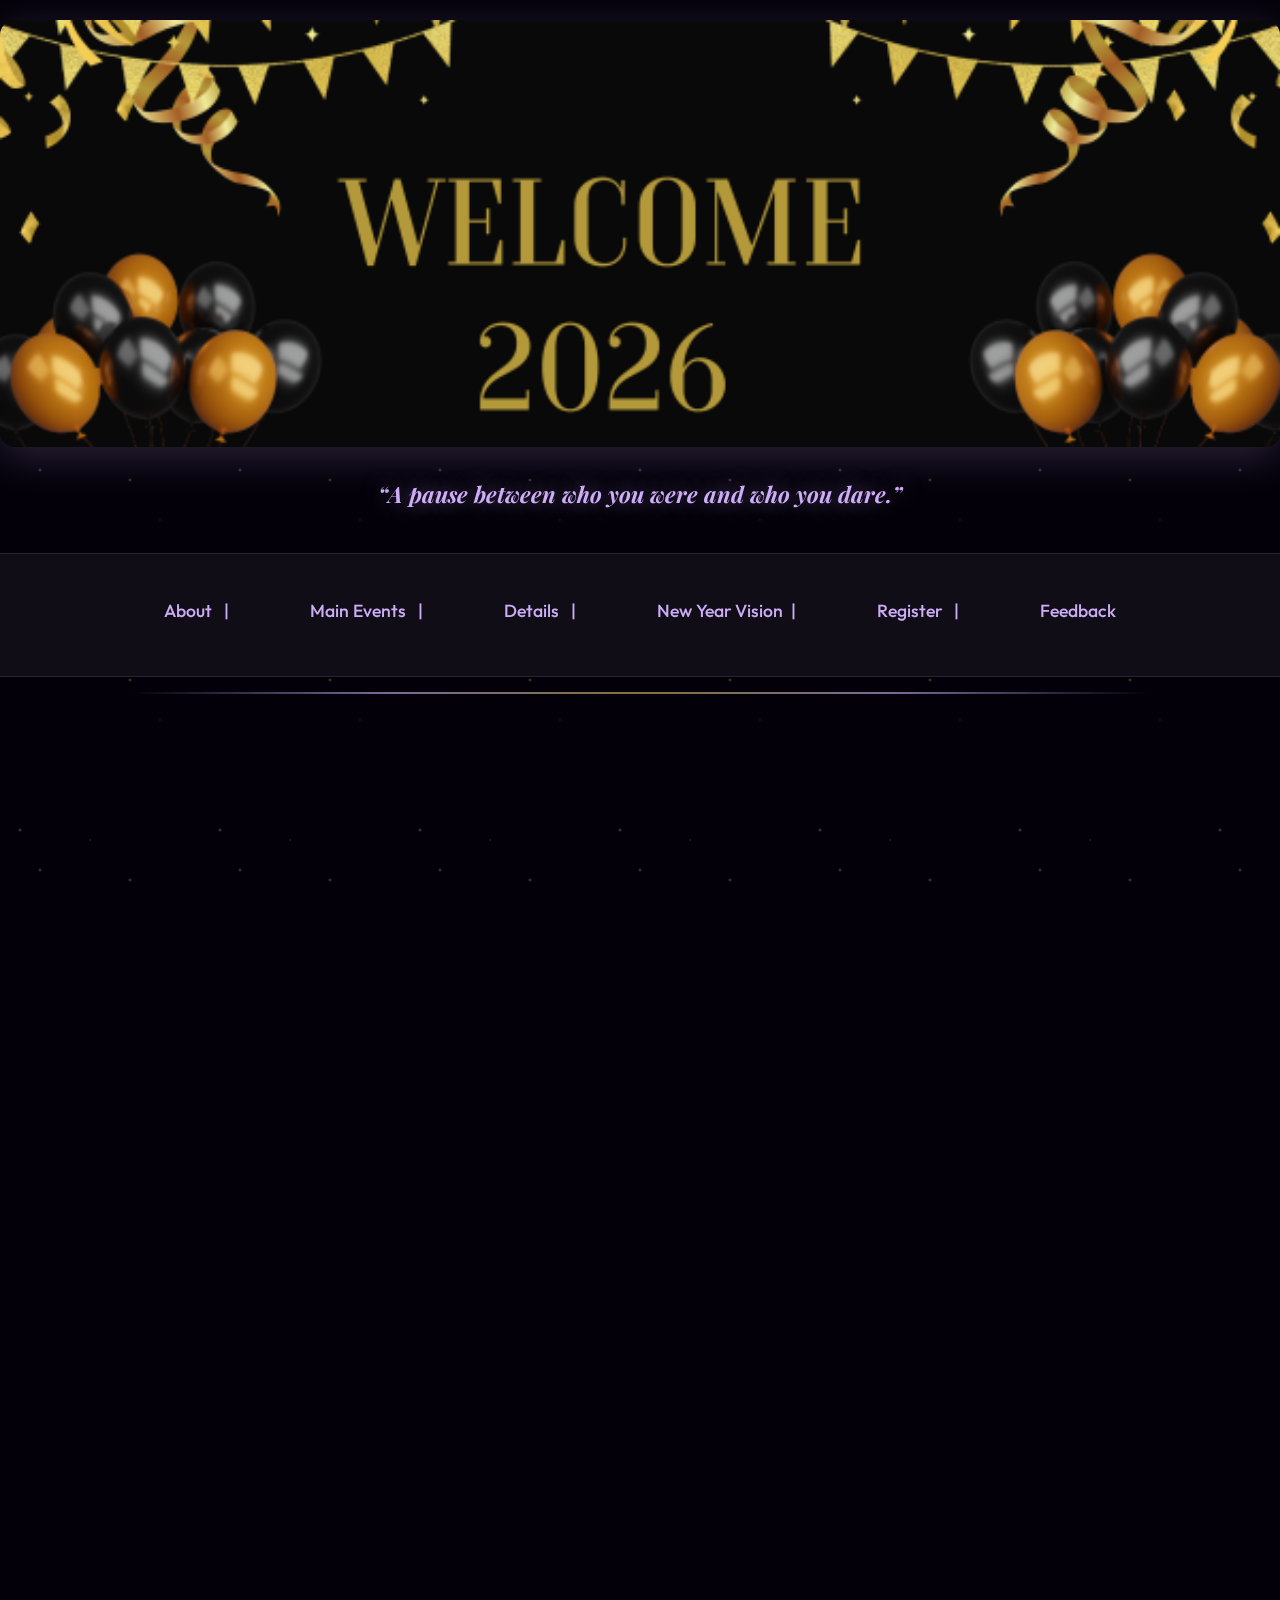
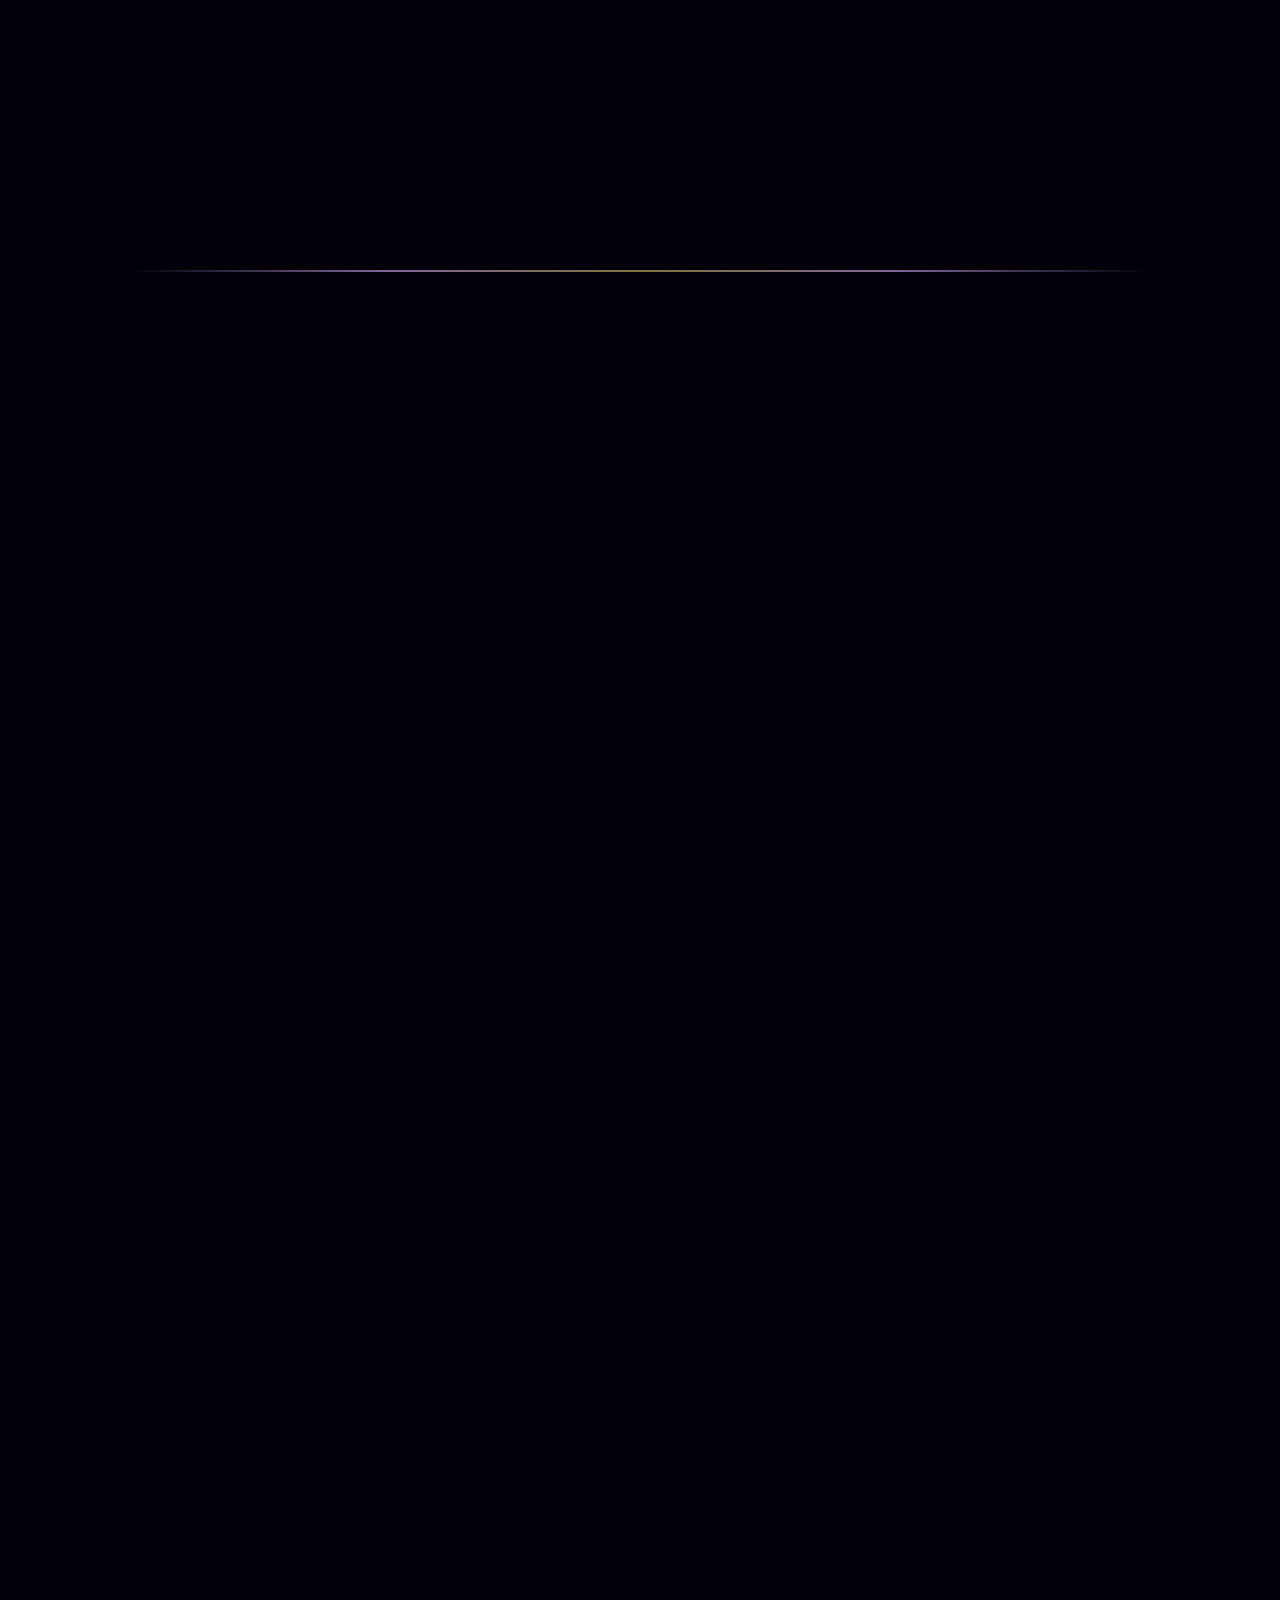
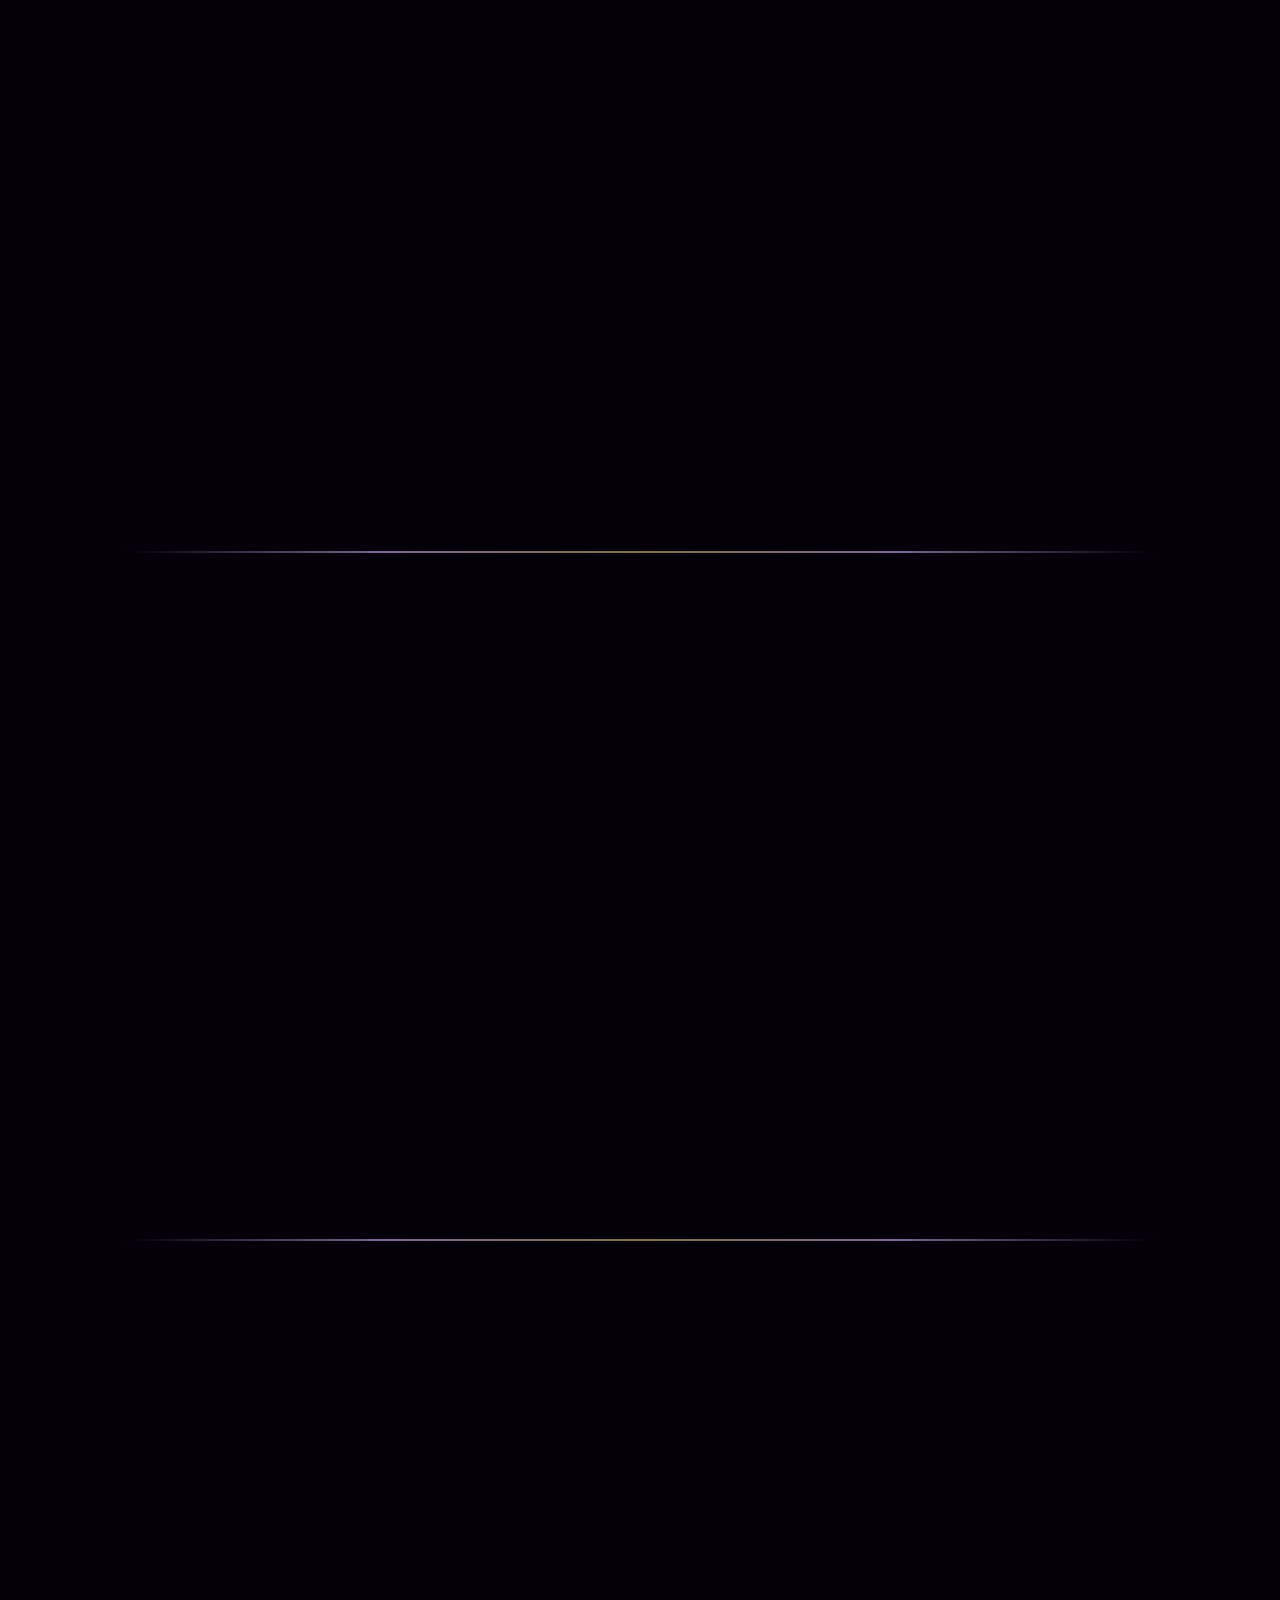
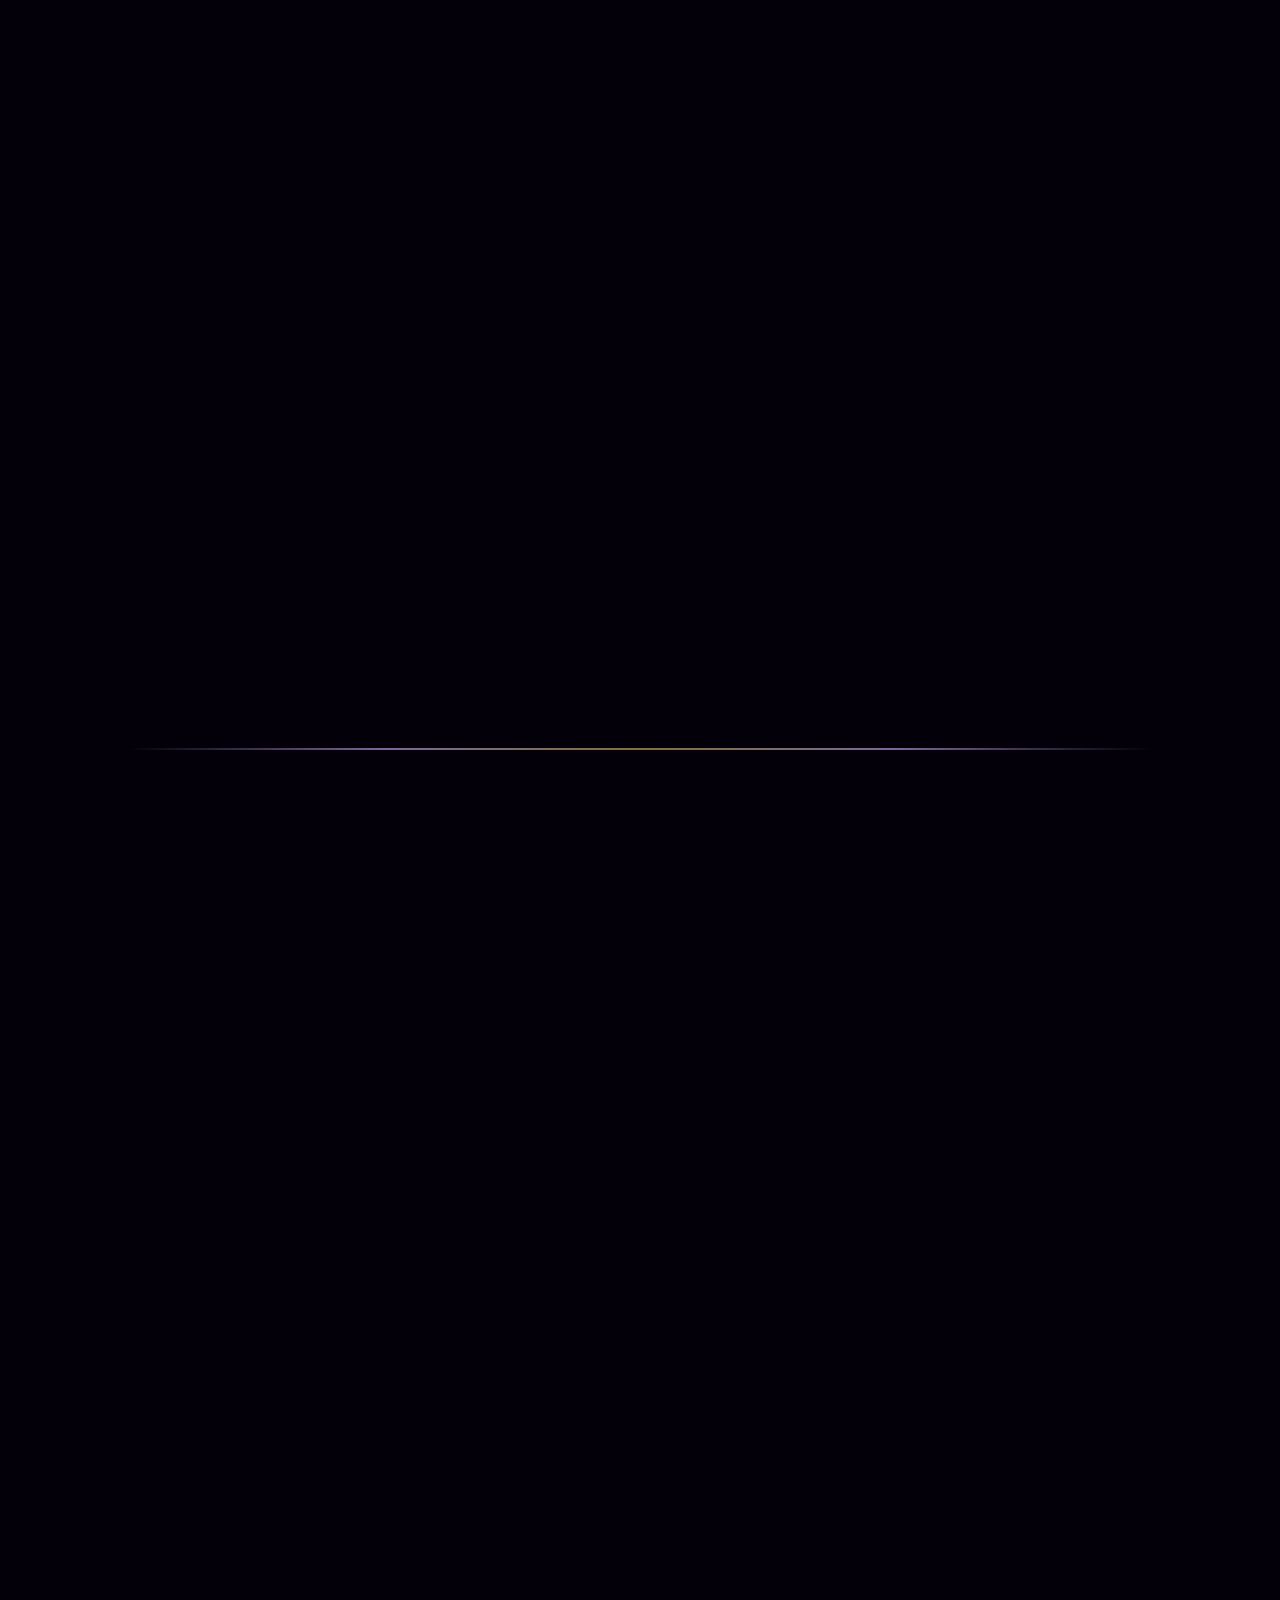
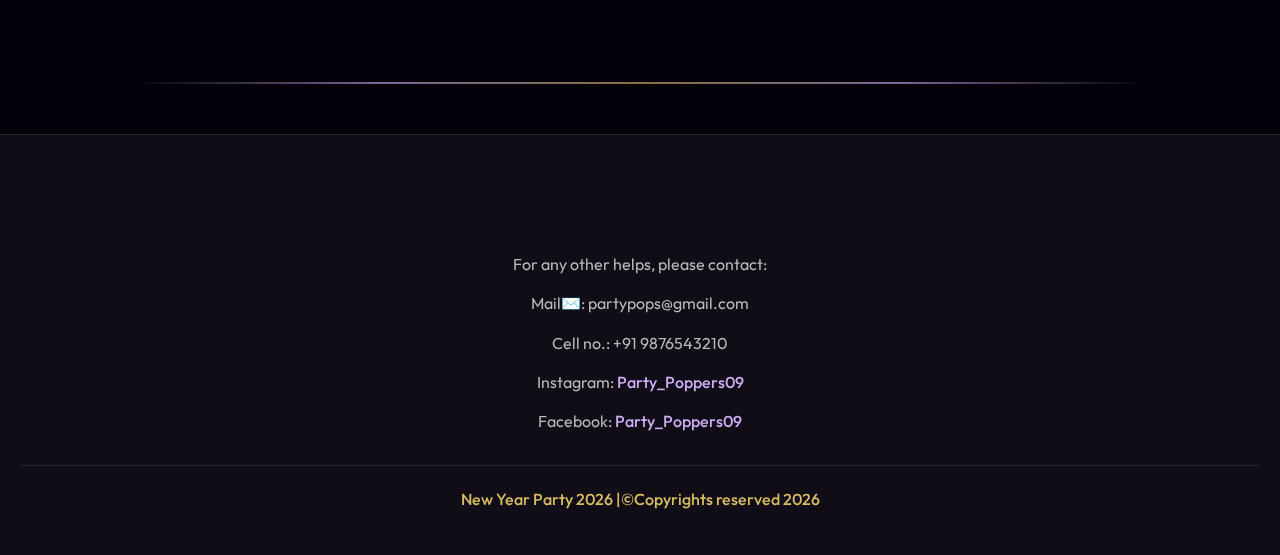
<file: index.html>
<!DOCTYPE html>
<html>

<head>
    <meta charset="UTF-8">
    <meta name="viewport" content="width=device-width, initial-scale=1.0">
    <meta name="description"
        content="Join us for the ultimate New Year Fiesta 2026 celebration! Music, dance, games, and countdown at midnight.">
    <title>New Year Fiesta 2026</title>
    <link rel="icon" href="imag\minimalistic.jpg">
    <link rel="stylesheet" href="style.css">
</head>

<body bgcolor="#04000a" text="white">
    <header>
        <center>
            <img src="imag\header og.png" width="100%" height="200">
            <p><strong>“A pause between who you were and who you dare.”</strong></p>
        </center>
    </header>
    <nav ALIGN="center">
        <a href="#about">
            <font color="#cdadf7">About </font> &nbsp; | &nbsp;
        </a>
        <a href="#Events">
            <font color="#cdadf7">Main Events</font> &nbsp; | &nbsp;
        </a>
        <a href="#details">
            <font color="#cdadf7">Details</font> &nbsp; | &nbsp;
        </a>
        <a href="#vision">
            <font color="#cdadf7">New Year Vision</font>&nbsp; | &nbsp;
        </a>
        <a href="#register">
            <font color="#cdadf7">Register</font> &nbsp; | &nbsp;
        </a>
        <a href="#feedback">
            <font color="#cdadf7">Feedback</font>
        </a>
    </nav>
    <hr>

    <section id="about">
        <article>
            <center>
                <p>
                    <font size="4">
                        New Year Party is a <strong>joyful celebration</strong> organized to welcome the upcoming year
                        with <em>happiness, hope, and togetherness</em>.
                        It brings people together to <b>reflect on the past year</b> and <b>embrace new beginnings</b>
                        with positive energy.
                        The event includes music, dance, games, entertainment, and a grand countdown at midnight. <br>
                        Let's create a festive atmosphere where friends and families can relax, enjoy, and start the new
                        year with enthusiasm and optimism.
                        The Ultimate Experience in the city is waiting for you!
                        <br>
                        <br>
                        <b>LESSGOOO!!!</b>
                </p>
                </font>
            </center>
        </article>
        <center><iframe width="560" height="315" src="https://www.youtube.com/embed/X-QpLObK2HE?si=uEoRqF-s_8jlnQMk"
                title="YouTube video player" frameborder="0"
                allow="accelerometer; autoplay; clipboard-write; encrypted-media; gyroscope; picture-in-picture; web-share"
                referrerpolicy="strict-origin-when-cross-origin" allowfullscreen></iframe></center>
    </section>

    <section id="Events">
        <table align=center cellspace="0" cellpadding="20">

            <caption>
                <h3> <u>MAIN EVENTS:</u></h3>
            </caption>
            <tr>
                <td><img src="imag\ice breaker.png" width="150" height="90"></td>
                <td><img src="imag\photosessions.png" width="150" height="90"></td>
                <td><img src="imag\dinner.png" width="150" height="90"></td>
            </tr>
            <tr>
                <td><img src="imag\countdown.png" width="150" height="90"></td>
                <td><img src="imag\cakecutting.png" width="150" height="90"></td>
                <td><img src="imag\dj box.png" width="150" height="90"></td>
            </tr>

        </table>

    </section>

    <hr>
    <section id="details">
        <table cellspacing="0" border="2" width="50%" bgcolor="#d8bd62" align="center">
            <tr>
                <td align="center">
                    <font size="4" color="black"><br>
                        <b>VENUE:</b> CBR open ground,Coimbatore
                        <br>
                        <b>TIME:</b> 8:30 pm to 2 am
                        <br><br>
                    </font>
                </td>
            </tr>
        </table>

        <table align="center" border="1" cellspacing="0" cellpadding="15">
            <caption>EVENT SCHEDULE: </caption>
            <br>
            <tr>
                <th>TIME</th>
                <th>EVENT</th>
            </tr>
            <tr>
                <td>8:30 - 9:00 pm</td>
                <td>Welcome ceremony</td>
            </tr>
            <tr>
                <td>9:00 - 9:15 pm</td>
                <td>Host Introduction</td>
            </tr>
            <tr>
                <td>9:15 - 10:45 pm</td>
                <td>Ice breaking sessions & Games</td>
            </tr>
            <tr>
                <td>10:45 - 11:45 pm</td>
                <td>Photo Session & Dinner</td>
            </tr>
            <tr>
                <td>11:45 - 12:00 am</td>
                <td>Countdown</td>
            </tr>
            <tr>
                <td>12:00 am - 1:30 am</td>
                <td>DJ Party</td>
            </tr>
            <tr>
                <td>1:30 - 2:00 am</td>
                <td>Feedback & Closing</td>
            </tr>
        </table>
        <hr>
        <aside>
            <h2>
                <font color="#d8bd62">PARTY RULES : </font>
            </h2>
            <ol>
                <h3><u>General instructions: </u></h3>
                <img src="imag\no alc.png" width="100" height="100" alt="No alcohol" align="right">
                <ul>
                    <li>Entry is allowed only with valid registration or invitation. </li>
                    <li>Outside food and beverages are not permitted inside the venue.</li>
                    <li>Maintain discipline and respectful behavior throughout the event.</li>
                    <li>Follow event timings and instructions given by the organizers.</li>
                    <li>Alcohol consumption is strictly prohibited</li>
                    <li>Keep the venue clean and damage-free.</li>
                </ul>

                <h3><u>Dress Code:</u></h3>
                <ul>
                    <li><b>Men: </b></li>
                    <p>Casual shirts or T-shirts, jeans or chinos, sneakers or casual shoes.</p>
                    <li><b>Women: </b></li>
                    <p>Tops, dresses, skirts, jeans, comfortable footwear.</p>
                </ul>
                <h3><u>Special announcements:</u></h3>
                <ul>
                    <li>Midnight countdown will begin at 11:45 PM — be on the dance floor</li>
                    <li>DJ requests accepted till midnight</li>
                    <li>Lucky draw winners will be announced before closing</li>
                </ul>
            </ol>
        </aside>
    </section>

    <hr>
    <section id="vision">
        <center>
            <h2>
                <font color="#d8bd62">&starf; 2026 VISIONS: &starf;</font>
            </h2>
        </center>
        <img src="imag\visionn.png" align="right" height="200" width="200" alt="vision">
        <ol type="i">
            <li><strong><u>GLOBAL EXPLORATION :</u></strong> Travel to new places, experience cultures, and create
                stories worth telling.</li>
            <br>
            <li><strong><u>HOLISTIC HEALTH :</u></strong> Strong body, calm mind, balanced lifestyle, and consistent
                self-care.</li>
            <br>
            <li><strong><u>SKILL AND KNOWLEDGE GROWTH :</u></strong> Learn something meaningful every month and stay
                curious.</li>
            <br>
            <li><strong><u>CAREER AND PURPOSE :</u></strong> Progress with clarity, confidence, and impactful work.</li>
            <br>
            <li><strong><u>MEANINGFUL RELATIONSHIPS :</u></strong> Invest time in people who matter and build genuine
                connections.</li>
        </ol>
    </section>
    <br>
    <br>
    <hr>
    <section id="register">
        <h3>
            <font color="#d8bd62">REGISTRATION FORM: </font>
        </h3>
        <form action="" method="post">
            <fieldset>
                <legend><b>Register now</b> &hearts;</legend>
                <label>Enter your name : </label>
                <input type="text" placeholder="fullname" required><br><br>

                <label>Enter your email : </label>
                <input type="email" placeholder="Enter your mail id" required><br><br>

                <label>Enter your whatsapp no.: </label>
                <input placeholder="whatsapp number" required><br><br>

                <label>Gender :</label><br>
                <input type="radio" name="gender" value="Male">
                <label>Male</label><br>
                <input type="radio" name="gender" value="female">
                <label>Female</label><br>
                <input type="radio" name="gender" value="others">
                <label>Others</label><br><br>

                Interested in :<br>
                <input type="checkbox" value="Dance">
                Dance<br>
                <input type="checkbox" value="Music">
                Music<br>
                <input type="checkbox" value="Food">
                Food<br>
                <input type="checkbox" value="Cake cutting">
                Cake cutting<br>
                Others:
                <textarea rows="5" cols="20"></textarea><br><br>

                <input type="submit" value="Join the Party">
                <input type="reset" value="Clear">
            </fieldset>
        </form>
    </section>
    <hr>

    <section id="feedback">
        <h3>
            <font color="#d8bd62">FEEDBACK SECTION</font>
        </h3>
        <form>
            <fieldset>
                <legend><b>Please enter your valuable feedback </b> &hearts;</legend>
                Rating for venue:
                <select value>
                    <option>Excellent</option>
                    <option>Good</option>
                    <option>Neutral</option>
                    <option>Bad</option>
                    <option>V.bad</option>
                </select><br><br>

                Rating for behavior of staffs:
                <select value>
                    <option>Excellent</option>
                    <option>Good</option>
                    <option>Neutral</option>
                    <option>Bad</option>
                    <option>V.bad</option>
                </select><br><br>

                Rating for cleanliness and hygiene:
                <select value>
                    <option>Excellent</option>
                    <option>Good</option>
                    <option>Neutral</option>
                    <option>Bad</option>
                    <option>V.bad</option>
                </select><br><br>

                Rating for food:
                <select value>
                    <option>Excellent</option>
                    <option>Good</option>
                    <option>Neutral</option>
                    <option>Bad</option>
                    <option>V.bad</option>
                </select><br><br>

                Rating for fun and entertainment:
                <select value>
                    <option>Excellent</option>
                    <option>Good</option>
                    <option>Neutral</option>
                    <option>Bad</option>
                    <option>V.bad</option>
                </select><br><br>

                Any other improvements:
                <textarea rows="5" cols="20"></textarea><br><br>

                <input type="submit" value="Send feedback">
                <input type="clear" value="Clear">
            </fieldset>
        </form>
    </section>
    <hr>

    <footer>
        <br><br>
        <p>For any other helps, please contact:</p>
        <p>Mail✉️: partypops@gmail.com</p>
        <p>Cell no.: +91 9876543210</p>
        <p>Instagram:
            <a href="https://www.instagram.com/party.pop__/" target="_blank">Party_Poppers09 </a>
        </p>
        <p>Facebook:
            <a href="https://www.facebook.com/share/17uX1TBv45/" target="_blank">Party_Poppers09</a>
        </p>
        <p align="center">New Year Party 2026 |&copy;<span>Copyrights reserved 2026</span></p>
    </footer>
</body>

</html>
</file>
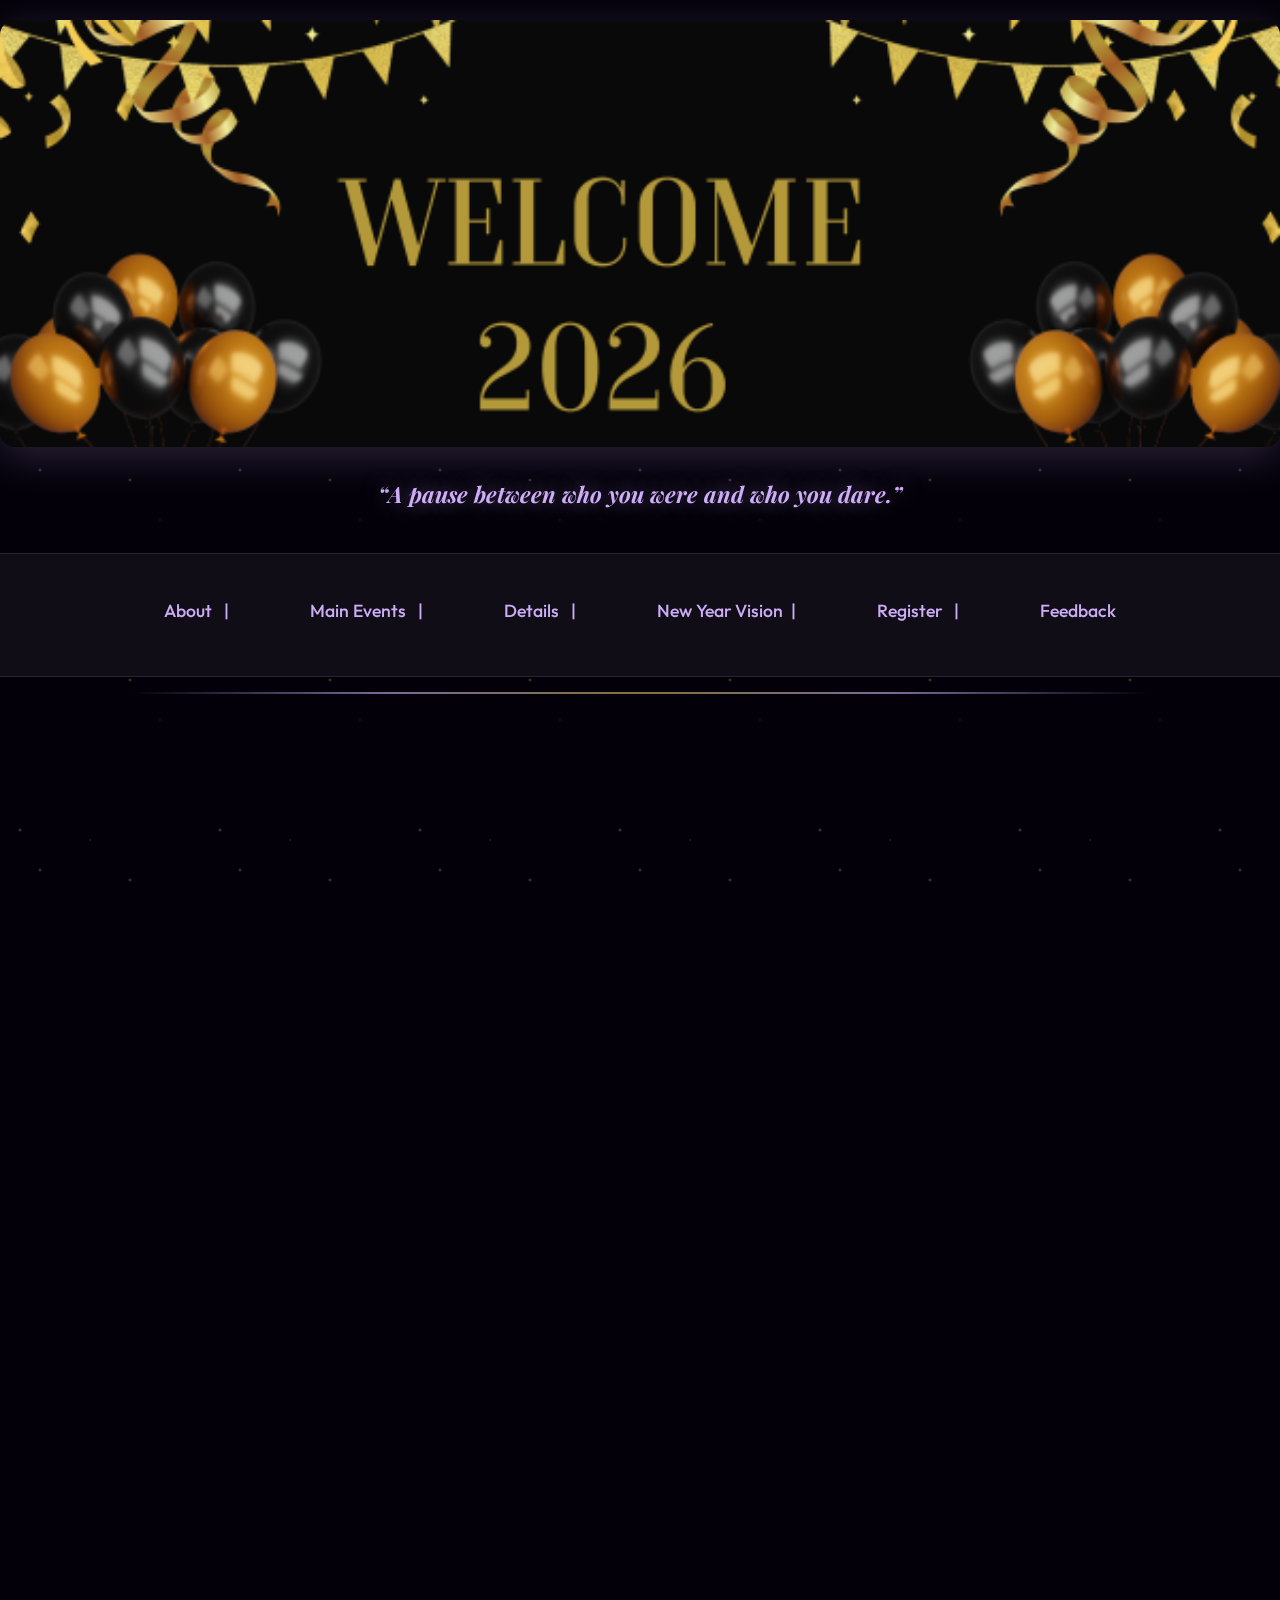
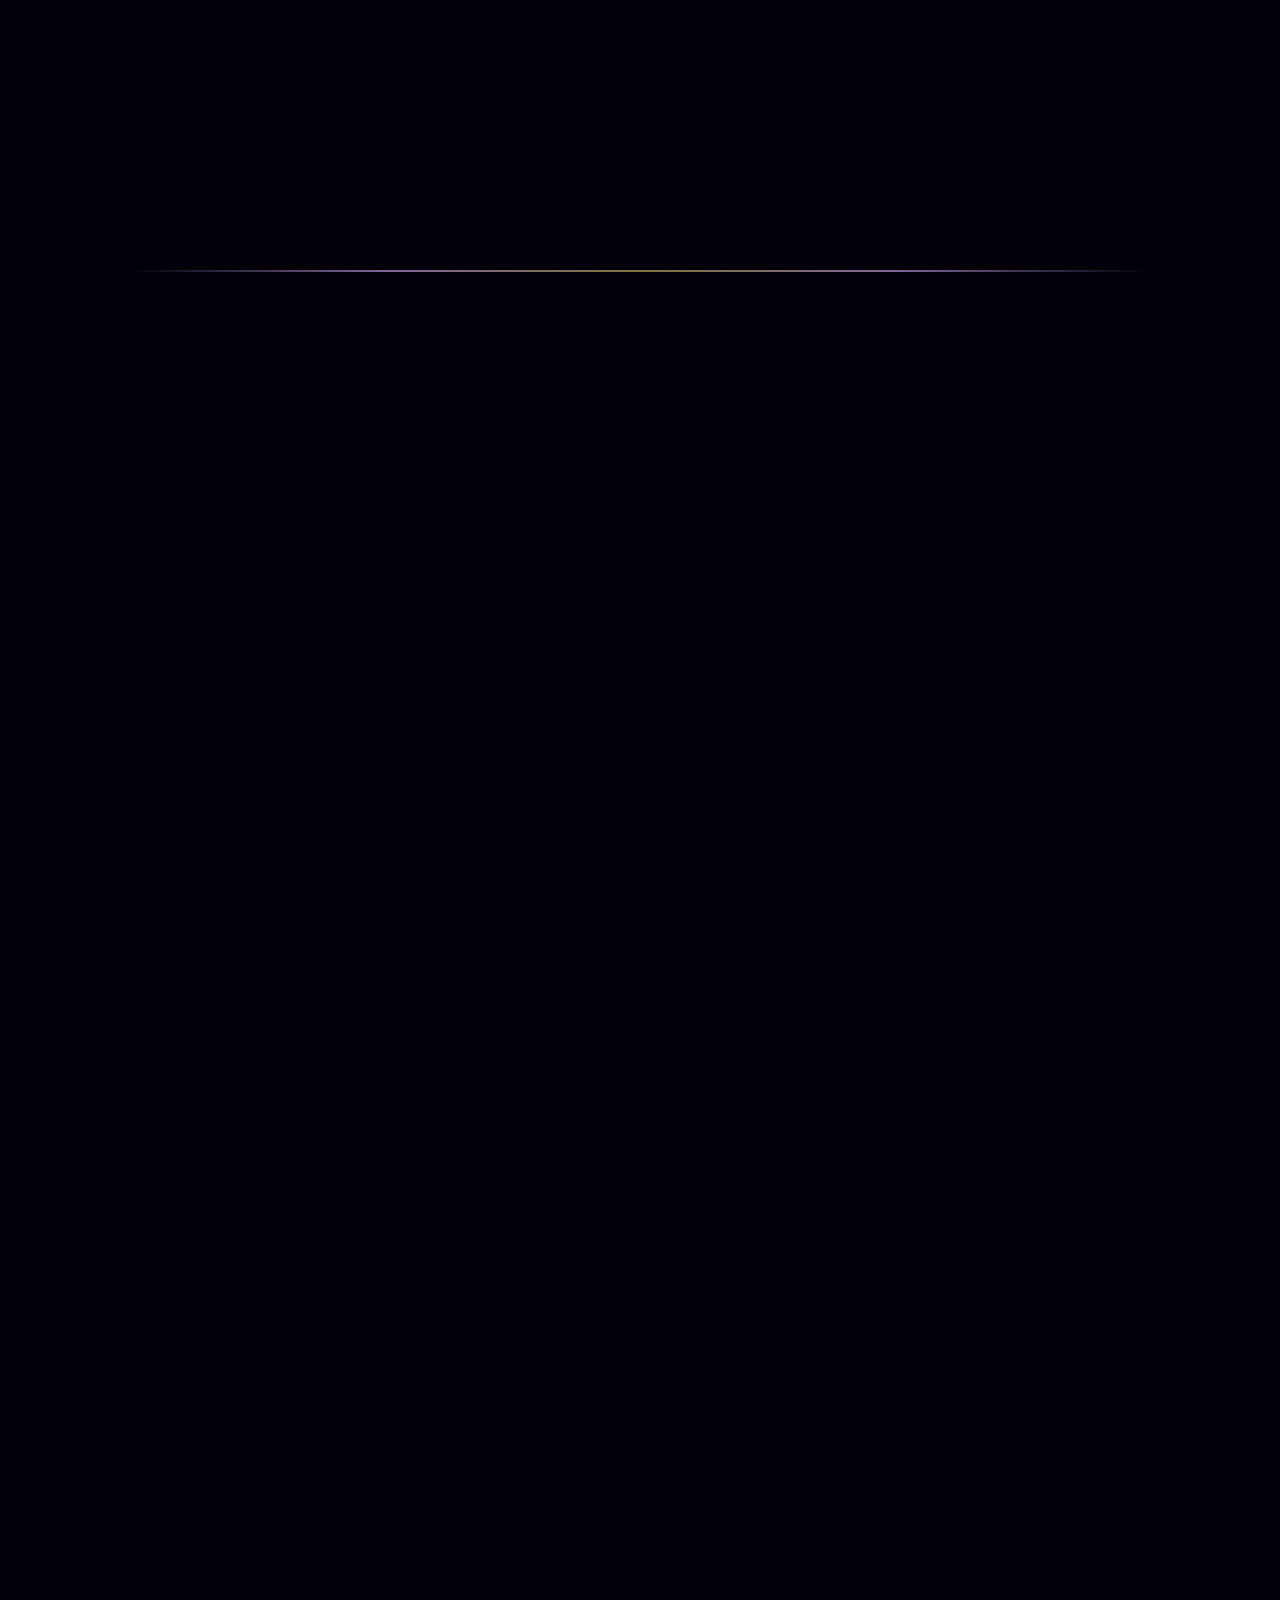
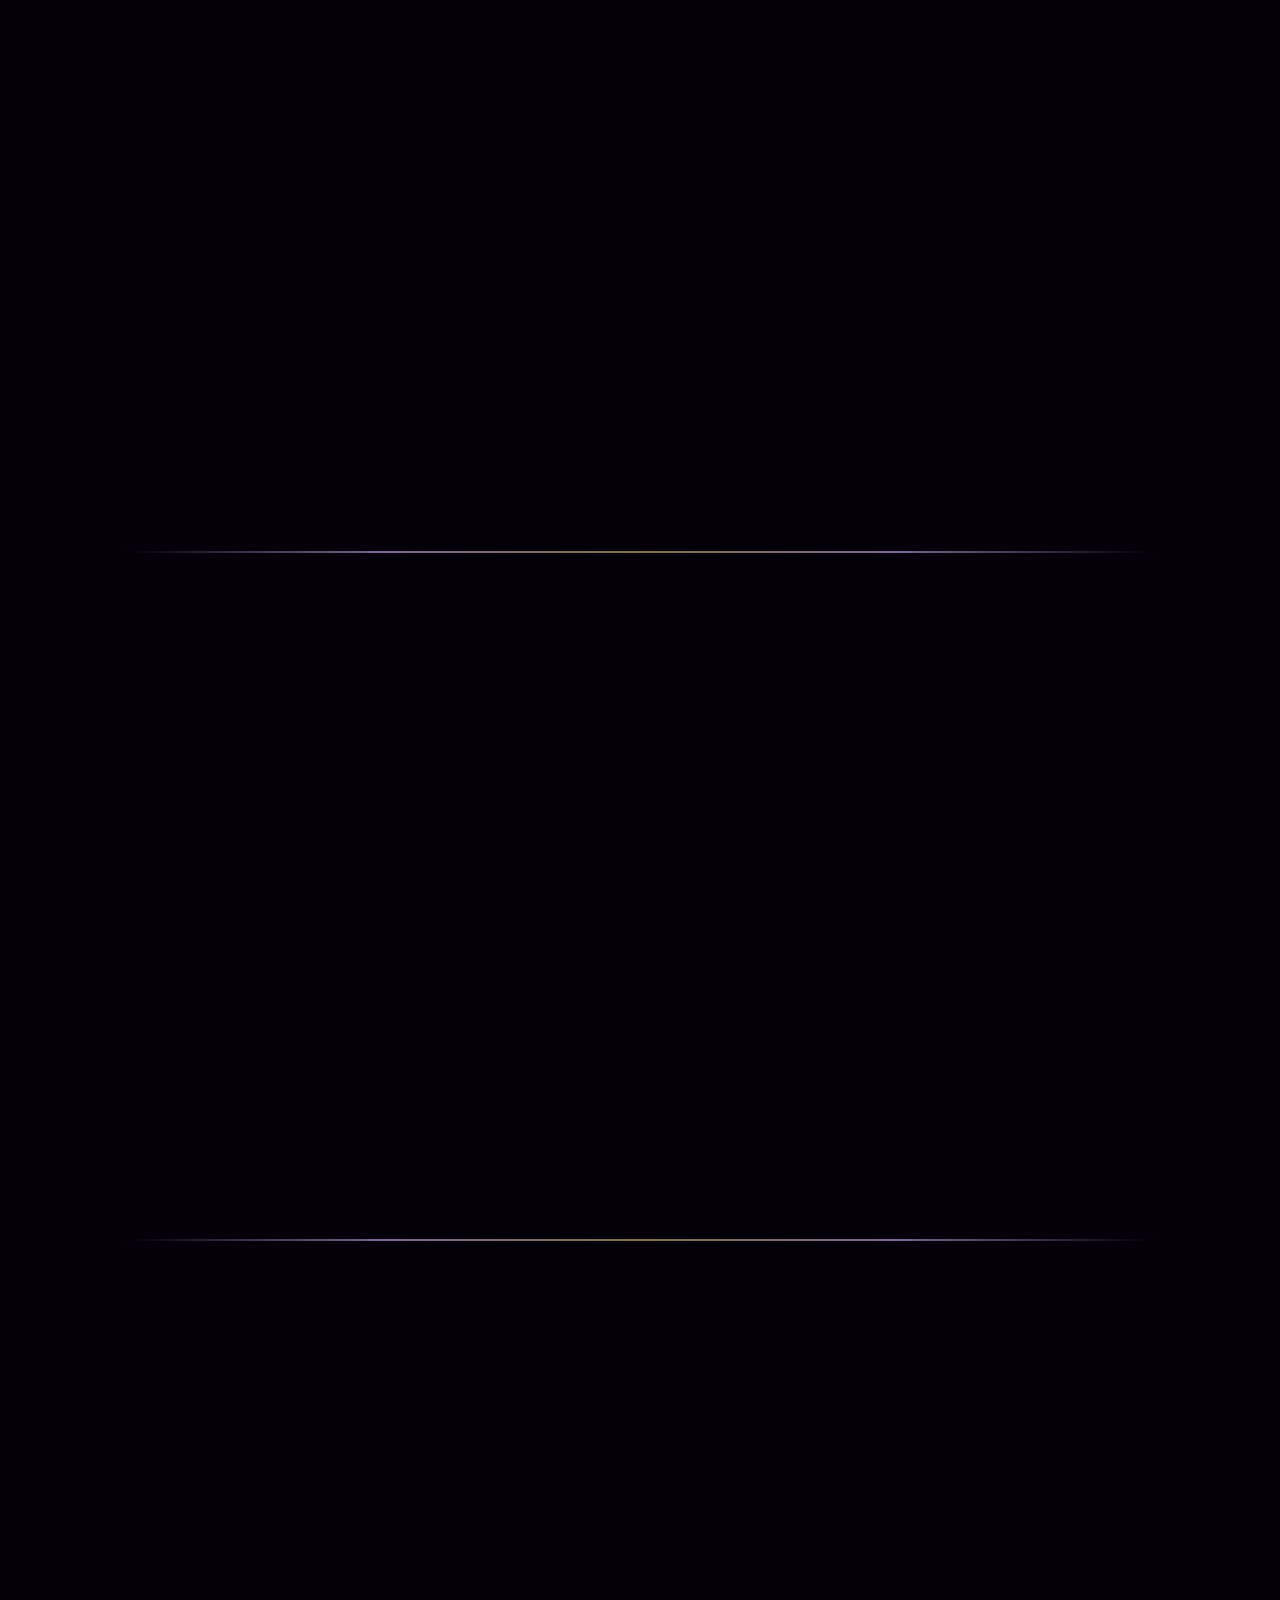
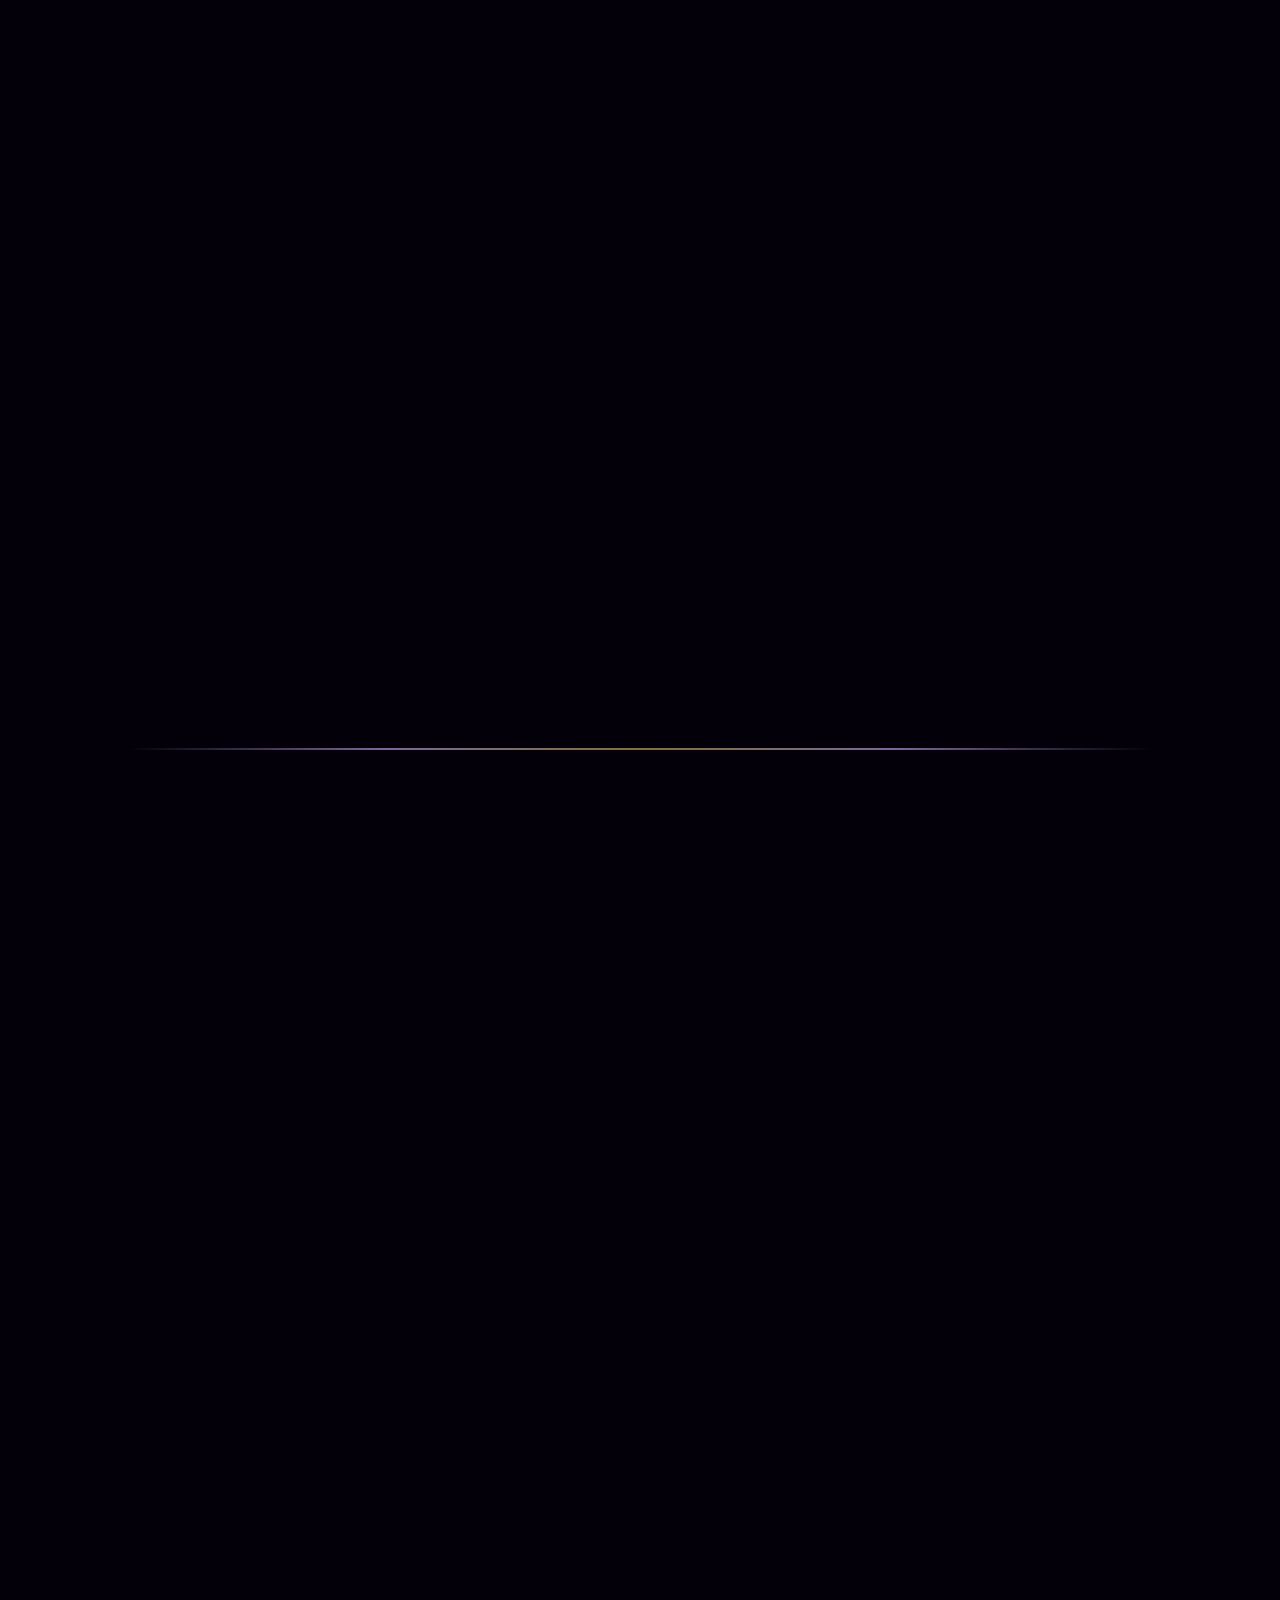
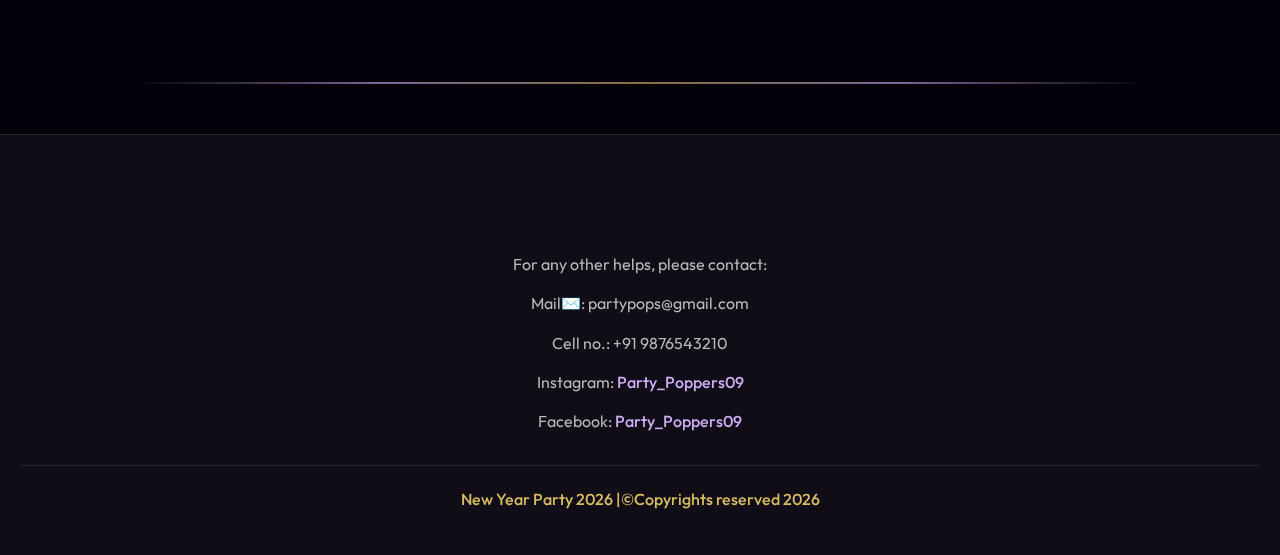
<file: new_yr.html>
<!DOCTYPE html>
<html>

<head>
    <meta charset="UTF-8">
    <meta name="viewport" content="width=device-width, initial-scale=1.0">
    <meta name="description"
        content="Join us for the ultimate New Year Fiesta 2026 celebration! Music, dance, games, and countdown at midnight.">
    <title>New Year Fiesta 2026</title>
    <link rel="icon" href="imag\minimalistic.jpg">
    <link rel="stylesheet" href="style.css">
</head>

<body bgcolor="#04000a" text="white">
    <header>
        <center>
            <img src="imag\header og.png" width="100%" height="200">
            <p><strong>“A pause between who you were and who you dare.”</strong></p>
        </center>
    </header>
    <nav ALIGN="center">
        <a href="#about">
            <font color="#cdadf7">About </font> &nbsp; | &nbsp;
        </a>
        <a href="#Events">
            <font color="#cdadf7">Main Events</font> &nbsp; | &nbsp;
        </a>
        <a href="#details">
            <font color="#cdadf7">Details</font> &nbsp; | &nbsp;
        </a>
        <a href="#vision">
            <font color="#cdadf7">New Year Vision</font>&nbsp; | &nbsp;
        </a>
        <a href="#register">
            <font color="#cdadf7">Register</font> &nbsp; | &nbsp;
        </a>
        <a href="#feedback">
            <font color="#cdadf7">Feedback</font>
        </a>
    </nav>
    <hr>

    <section id="about">
        <article>
            <center>
                <p>
                    <font size="4">
                        New Year Party is a <strong>joyful celebration</strong> organized to welcome the upcoming year
                        with <em>happiness, hope, and togetherness</em>.
                        It brings people together to <b>reflect on the past year</b> and <b>embrace new beginnings</b>
                        with positive energy.
                        The event includes music, dance, games, entertainment, and a grand countdown at midnight. <br>
                        Let's create a festive atmosphere where friends and families can relax, enjoy, and start the new
                        year with enthusiasm and optimism.
                        The Ultimate Experience in the city is waiting for you!
                        <br>
                        <br>
                        <b>LESSGOOO!!!</b>
                </p>
                </font>
            </center>
        </article>
        <center><iframe width="560" height="315" src="https://www.youtube.com/embed/X-QpLObK2HE?si=uEoRqF-s_8jlnQMk"
                title="YouTube video player" frameborder="0"
                allow="accelerometer; autoplay; clipboard-write; encrypted-media; gyroscope; picture-in-picture; web-share"
                referrerpolicy="strict-origin-when-cross-origin" allowfullscreen></iframe></center>
    </section>

    <section id="Events">
        <table align=center cellspace="0" cellpadding="20">

            <caption>
                <h3> <u>MAIN EVENTS:</u></h3>
            </caption>
            <tr>
                <td><img src="imag\ice breaker.png" width="150" height="90"></td>
                <td><img src="imag\photosessions.png" width="150" height="90"></td>
                <td><img src="imag\dinner.png" width="150" height="90"></td>
            </tr>
            <tr>
                <td><img src="imag\countdown.png" width="150" height="90"></td>
                <td><img src="imag\cakecutting.png" width="150" height="90"></td>
                <td><img src="imag\dj box.png" width="150" height="90"></td>
            </tr>

        </table>

    </section>

    <hr>
    <section id="details">
        <table cellspacing="0" border="2" width="50%" bgcolor="#d8bd62" align="center">
            <tr>
                <td align="center">
                    <font size="4" color="black"><br>
                        <b>VENUE:</b> CBR open ground,Coimbatore
                        <br>
                        <b>TIME:</b> 8:30 pm to 2 am
                        <br><br>
                    </font>
                </td>
            </tr>
        </table>

        <table align="center" border="1" cellspacing="0" cellpadding="15">
            <caption>EVENT SCHEDULE: </caption>
            <br>
            <tr>
                <th>TIME</th>
                <th>EVENT</th>
            </tr>
            <tr>
                <td>8:30 - 9:00 pm</td>
                <td>Welcome ceremony</td>
            </tr>
            <tr>
                <td>9:00 - 9:15 pm</td>
                <td>Host Introduction</td>
            </tr>
            <tr>
                <td>9:15 - 10:45 pm</td>
                <td>Ice breaking sessions & Games</td>
            </tr>
            <tr>
                <td>10:45 - 11:45 pm</td>
                <td>Photo Session & Dinner</td>
            </tr>
            <tr>
                <td>11:45 - 12:00 am</td>
                <td>Countdown</td>
            </tr>
            <tr>
                <td>12:00 am - 1:30 am</td>
                <td>DJ Party</td>
            </tr>
            <tr>
                <td>1:30 - 2:00 am</td>
                <td>Feedback & Closing</td>
            </tr>
        </table>
        <hr>
        <aside>
            <h2>
                <font color="#d8bd62">PARTY RULES : </font>
            </h2>
            <ol>
                <h3><u>General instructions: </u></h3>
                <img src="imag\no alc.png" width="100" height="100" alt="No alcohol" align="right">
                <ul>
                    <li>Entry is allowed only with valid registration or invitation. </li>
                    <li>Outside food and beverages are not permitted inside the venue.</li>
                    <li>Maintain discipline and respectful behavior throughout the event.</li>
                    <li>Follow event timings and instructions given by the organizers.</li>
                    <li>Alcohol consumption is strictly prohibited</li>
                    <li>Keep the venue clean and damage-free.</li>
                </ul>

                <h3><u>Dress Code:</u></h3>
                <ul>
                    <li><b>Men: </b></li>
                    <p>Casual shirts or T-shirts, jeans or chinos, sneakers or casual shoes.</p>
                    <li><b>Women: </b></li>
                    <p>Tops, dresses, skirts, jeans, comfortable footwear.</p>
                </ul>
                <h3><u>Special announcements:</u></h3>
                <ul>
                    <li>Midnight countdown will begin at 11:45 PM — be on the dance floor</li>
                    <li>DJ requests accepted till midnight</li>
                    <li>Lucky draw winners will be announced before closing</li>
                </ul>
            </ol>
        </aside>
    </section>

    <hr>
    <section id="vision">
        <center>
            <h2>
                <font color="#d8bd62">&starf; 2026 VISIONS: &starf;</font>
            </h2>
        </center>
        <img src="imag\visionn.png" align="right" height="200" width="200" alt="vision">
        <ol type="i">
            <li><strong><u>GLOBAL EXPLORATION :</u></strong> Travel to new places, experience cultures, and create
                stories worth telling.</li>
            <br>
            <li><strong><u>HOLISTIC HEALTH :</u></strong> Strong body, calm mind, balanced lifestyle, and consistent
                self-care.</li>
            <br>
            <li><strong><u>SKILL AND KNOWLEDGE GROWTH :</u></strong> Learn something meaningful every month and stay
                curious.</li>
            <br>
            <li><strong><u>CAREER AND PURPOSE :</u></strong> Progress with clarity, confidence, and impactful work.</li>
            <br>
            <li><strong><u>MEANINGFUL RELATIONSHIPS :</u></strong> Invest time in people who matter and build genuine
                connections.</li>
        </ol>
    </section>
    <br>
    <br>
    <hr>
    <section id="register">
        <h3>
            <font color="#d8bd62">REGISTRATION FORM: </font>
        </h3>
        <form action="" method="post">
            <fieldset>
                <legend><b>Register now</b> &hearts;</legend>
                <label>Enter your name : </label>
                <input type="text" placeholder="fullname" required><br><br>

                <label>Enter your email : </label>
                <input type="email" placeholder="Enter your mail id" required><br><br>

                <label>Enter your whatsapp no.: </label>
                <input placeholder="whatsapp number" required><br><br>

                <label>Gender :</label><br>
                <input type="radio" name="gender" value="Male">
                <label>Male</label><br>
                <input type="radio" name="gender" value="female">
                <label>Female</label><br>
                <input type="radio" name="gender" value="others">
                <label>Others</label><br><br>

                Interested in :<br>
                <input type="checkbox" value="Dance">
                Dance<br>
                <input type="checkbox" value="Music">
                Music<br>
                <input type="checkbox" value="Food">
                Food<br>
                <input type="checkbox" value="Cake cutting">
                Cake cutting<br>
                Others:
                <textarea rows="5" cols="20"></textarea><br><br>

                <input type="submit" value="Join the Party">
                <input type="reset" value="Clear">
            </fieldset>
        </form>
    </section>
    <hr>

    <section id="feedback">
        <h3>
            <font color="#d8bd62">FEEDBACK SECTION</font>
        </h3>
        <form>
            <fieldset>
                <legend><b>Please enter your valuable feedback </b> &hearts;</legend>
                Rating for venue:
                <select value>
                    <option>Excellent</option>
                    <option>Good</option>
                    <option>Neutral</option>
                    <option>Bad</option>
                    <option>V.bad</option>
                </select><br><br>

                Rating for behavior of staffs:
                <select value>
                    <option>Excellent</option>
                    <option>Good</option>
                    <option>Neutral</option>
                    <option>Bad</option>
                    <option>V.bad</option>
                </select><br><br>

                Rating for cleanliness and hygiene:
                <select value>
                    <option>Excellent</option>
                    <option>Good</option>
                    <option>Neutral</option>
                    <option>Bad</option>
                    <option>V.bad</option>
                </select><br><br>

                Rating for food:
                <select value>
                    <option>Excellent</option>
                    <option>Good</option>
                    <option>Neutral</option>
                    <option>Bad</option>
                    <option>V.bad</option>
                </select><br><br>

                Rating for fun and entertainment:
                <select value>
                    <option>Excellent</option>
                    <option>Good</option>
                    <option>Neutral</option>
                    <option>Bad</option>
                    <option>V.bad</option>
                </select><br><br>

                Any other improvements:
                <textarea rows="5" cols="20"></textarea><br><br>

                <input type="submit" value="Send feedback">
                <input type="clear" value="Clear">
            </fieldset>
        </form>
    </section>
    <hr>

    <footer>
        <br><br>
        <p>For any other helps, please contact:</p>
        <p>Mail✉️: partypops@gmail.com</p>
        <p>Cell no.: +91 9876543210</p>
        <p>Instagram:
            <a href="https://www.instagram.com/party.pop__/" target="_blank">Party_Poppers09 </a>
        </p>
        <p>Facebook:
            <a href="https://www.facebook.com/share/17uX1TBv45/" target="_blank">Party_Poppers09</a>
        </p>
        <p align="center">New Year Party 2026 |&copy;<span>Copyrights reserved 2026</span></p>
    </footer>
</body>

</html>
</file>
<file: style.css>
@import url('https://fonts.googleapis.com/css2?family=Outfit:wght@300;400;500;600;700&family=Playfair+Display:wght@400;600;700&display=swap');

:root {
    --primary-bg: #04000a;
    --secondary-bg: #0d0618;
    --accent-gold: #d8bd62;
    --accent-purple: #cdadf7;
    --accent-pink: #ff6b9d;
    --accent-blue: #7b68ee;
    --text-primary: #ffffff;
    --text-secondary: #b8b8b8;
    --gradient-primary: linear-gradient(135deg, #667eea 0%, #764ba2 100%);
    --gradient-gold: linear-gradient(135deg, #d8bd62 0%, #f5e6a3 50%, #d8bd62 100%);
    --gradient-festive: linear-gradient(135deg, #ff6b9d 0%, #c44efa 50%, #7b68ee 100%);
    --glass-bg: rgba(255, 255, 255, 0.05);
    --glass-border: rgba(255, 255, 255, 0.1);
    --shadow-glow: 0 0 30px rgba(205, 173, 247, 0.3);
    --transition-smooth: all 0.3s cubic-bezier(0.4, 0, 0.2, 1);
}

* {
    margin: 0;
    padding: 0;
    box-sizing: border-box;
}

html {
    scroll-behavior: smooth;
}

body {
    font-family: 'Outfit', sans-serif;
    background: var(--primary-bg);
    color: var(--text-primary);
    line-height: 1.7;
    overflow-x: hidden;
    position: relative;
}

body::before {
    content: '';
    position: fixed;
    top: 0;
    left: 0;
    width: 100%;
    height: 100%;
    background-image:
        radial-gradient(2px 2px at 20px 30px, rgba(255, 255, 255, 0.3), transparent),
        radial-gradient(2px 2px at 40px 70px, rgba(205, 173, 247, 0.4), transparent),
        radial-gradient(1px 1px at 90px 40px, rgba(255, 255, 255, 0.3), transparent),
        radial-gradient(2px 2px at 130px 80px, rgba(216, 189, 98, 0.4), transparent),
        radial-gradient(1px 1px at 160px 120px, rgba(255, 255, 255, 0.2), transparent);
    background-size: 200px 200px;
    animation: twinkle 4s ease-in-out infinite alternate;
    pointer-events: none;
    z-index: -1;
}

@keyframes twinkle {
    0% {
        opacity: 0.5;
    }

    100% {
        opacity: 1;
    }
}

header {
    text-align: center;
    padding: 20px 0;
    position: relative;
}

header img {
    border-radius: 15px;
    box-shadow: 0 10px 40px rgba(205, 173, 247, 0.2);
    transition: var(--transition-smooth);
    max-width: 100%;
    height: auto;
}

header img:hover {
    transform: scale(1.02);
    box-shadow: var(--shadow-glow);
}

header p {
    font-family: 'Playfair Display', serif;
    font-size: 1.4rem;
    font-style: italic;
    color: var(--accent-purple);
    margin-top: 20px;
    text-shadow: 0 0 20px rgba(205, 173, 247, 0.5);
    animation: fadeInUp 1s ease-out;
}

@keyframes fadeInUp {
    from {
        opacity: 0;
        transform: translateY(20px);
    }

    to {
        opacity: 1;
        transform: translateY(0);
    }
}

nav {
    text-align: center;
    padding: 25px 20px;
    background: var(--glass-bg);
    backdrop-filter: blur(10px);
    border-top: 1px solid var(--glass-border);
    border-bottom: 1px solid var(--glass-border);
    margin: 20px 0 0 0;
    position: sticky;
    top: 0;
    z-index: 1000;
}

nav a {
    color: var(--accent-purple);
    text-decoration: none;
    font-weight: 500;
    font-size: 1.1rem;
    padding: 12px 25px;
    margin: 5px 10px;
    border-radius: 30px;
    transition: var(--transition-smooth);
    display: inline-block;
    position: relative;
    overflow: hidden;
}

nav a::before {
    content: '';
    position: absolute;
    top: 0;
    left: -100%;
    width: 100%;
    height: 100%;
    background: var(--gradient-festive);
    transition: var(--transition-smooth);
    z-index: -1;
    border-radius: 30px;
}

nav a:hover {
    color: var(--text-primary);
    transform: translateY(-3px);
    box-shadow: 0 10px 30px rgba(205, 173, 247, 0.4);
}

nav a:hover::before {
    left: 0;
}

nav a font {
    color: inherit;
}

hr {
    border: none;
    height: 2px;
    background: linear-gradient(90deg, transparent, var(--accent-purple), var(--accent-gold), var(--accent-purple), transparent);
    margin: 15px auto;
    width: 80%;
    opacity: 0.6;
}

section {
    padding: 25px 20px;
    max-width: 1200px;
    margin: 0 auto;
}

#about article {
    background: var(--glass-bg);
    backdrop-filter: blur(10px);
    border: 1px solid var(--glass-border);
    border-radius: 20px;
    padding: 40px;
    margin-bottom: 30px;
    text-align: center;
}

#about article p {
    font-size: 1.15rem;
    line-height: 1.9;
    color: var(--text-secondary);
}

#about article strong,
#about article b {
    color: var(--accent-gold);
    font-weight: 600;
}

#about article em {
    color: var(--accent-pink);
}

#about center {
    display: block;
    opacity: 1 !important;
    visibility: visible !important;
}

#about iframe {
    border-radius: 20px;
    box-shadow: 0 15px 50px rgba(205, 173, 247, 0.25);
    transition: var(--transition-smooth);
    opacity: 1 !important;
    visibility: visible !important;
    position: relative;
    z-index: 10;
}

#about iframe:hover {
    transform: scale(1.02);
    box-shadow: 0 25px 70px rgba(205, 173, 247, 0.3);
}


#Events {
    text-align: center;
    padding-top: 20px;
}

#Events h3,
#Events caption {
    font-family: 'Playfair Display', serif;
    font-size: 2rem;
    color: var(--accent-gold);
    margin-bottom: 30px;
    text-shadow: 0 0 30px rgba(216, 189, 98, 0.5);
}

#Events table {
    background: transparent;
    border-collapse: separate;
    border-spacing: 20px;
    margin: 0 auto;
}

#Events td {
    padding: 0;
}

#Events img {
    border-radius: 15px;
    transition: var(--transition-smooth);
    box-shadow: 0 10px 30px rgba(0, 0, 0, 0.4);
    cursor: pointer;
}

#Events img:hover {
    transform: translateY(-10px) scale(1.05);
    box-shadow: 0 20px 50px rgba(205, 173, 247, 0.4);
}

#details {
    text-align: center;
    display: flex;
    flex-direction: column;
    align-items: center;
}

#details>table:first-of-type {
    background: var(--gradient-gold) !important;
    border-radius: 15px !important;
    border: none !important;
    overflow: hidden;
    box-shadow: 0 15px 40px rgba(216, 189, 98, 0.3);
    transition: var(--transition-smooth);
}

#details>table:first-of-type:hover {
    transform: translateY(-5px);
    box-shadow: 0 20px 50px rgba(216, 189, 98, 0.4);
}

#details>table:first-of-type td {
    padding: 25px 40px;
}

#details>table:first-of-type font {
    color: var(--primary-bg) !important;
    font-weight: 500;
}

#details>table:first-of-type b {
    font-weight: 700;
}

/* Event Schedule Table */
#details table[border="1"] {
    background: var(--glass-bg);
    backdrop-filter: blur(10px);
    border: 1px solid var(--glass-border) !important;
    border-radius: 15px;
    overflow: hidden;
    margin: 30px auto 0 auto;
    box-shadow: 0 10px 40px rgba(0, 0, 0, 0.3);
}

#details table[border="1"] caption {
    font-family: 'Playfair Display', serif;
    font-size: 1.5rem;
    color: var(--accent-gold);
    padding: 20px;
    text-shadow: 0 0 20px rgba(216, 189, 98, 0.4);
}

#details table[border="1"] th {
    background: var(--gradient-festive);
    color: var(--text-primary);
    padding: 18px 30px;
    font-weight: 600;
    text-transform: uppercase;
    letter-spacing: 1px;
    border: none;
}

#details table[border="1"] td {
    padding: 18px 30px;
    border: none;
    border-bottom: 1px solid var(--glass-border);
    transition: var(--transition-smooth);
}

#details table[border="1"] tr:last-child td {
    border-bottom: none;
}

#details table[border="1"] tr:hover td {
    background: rgba(205, 173, 247, 0.1);
}

aside {
    background: var(--glass-bg);
    backdrop-filter: blur(10px);
    border: 1px solid var(--glass-border);
    border-radius: 20px;
    padding: 40px;
    margin-top: 40px;
    position: relative;
    overflow: hidden;
}

aside::before {
    content: '🎉';
    position: absolute;
    top: 20px;
    right: 30px;
    font-size: 3rem;
    opacity: 0.3;
}

aside h2 {
    font-family: 'Playfair Display', serif;
    font-size: 1.8rem;
    margin-bottom: 25px;
}

aside h2 font {
    color: var(--accent-gold) !important;
    text-shadow: 0 0 20px rgba(216, 189, 98, 0.4);
}

aside h3 {
    color: var(--accent-purple);
    margin: 25px 0 15px;
    font-weight: 600;
}

aside ul {
    list-style: none;
    padding-left: 0;
}

aside ul li {
    position: relative;
    padding-left: 30px;
    margin-bottom: 12px;
    color: var(--text-secondary);
    transition: var(--transition-smooth);
}

aside ul li::before {
    content: '✦';
    position: absolute;
    left: 0;
    color: var(--accent-pink);
}

aside ul li:hover {
    color: var(--text-primary);
    transform: translateX(5px);
}

aside img {
    border-radius: 15px;
    opacity: 0.9;
    transition: var(--transition-smooth);
    margin: 20px;
}

aside img:hover {
    opacity: 1;
    transform: scale(1.05);
}

#vision {
    position: relative;
}

#vision h2 {
    font-family: 'Playfair Display', serif;
    font-size: 2.2rem;
    margin-bottom: 40px;
}

#vision h2 font {
    background: var(--gradient-gold);
    -webkit-background-clip: text;
    -webkit-text-fill-color: transparent;
    background-clip: text;
}

#vision ol {
    background: var(--glass-bg);
    backdrop-filter: blur(10px);
    border: 1px solid var(--glass-border);
    border-radius: 20px;
    padding: 40px 60px;
    list-style: none;
    counter-reset: vision-counter;
}

#vision ol li {
    counter-increment: vision-counter;
    position: relative;
    padding-left: 50px;
    margin-bottom: 25px;
    color: var(--text-secondary);
    transition: var(--transition-smooth);
}

#vision ol li::before {
    content: counter(vision-counter, upper-roman);
    position: absolute;
    left: 0;
    color: var(--accent-gold);
    font-weight: 700;
    font-size: 1.1rem;
}

#vision ol li:hover {
    color: var(--text-primary);
    transform: translateX(10px);
}

#vision ol li strong {
    color: var(--accent-pink);
}

#vision img {
    border-radius: 20px;
    box-shadow: 0 15px 40px rgba(205, 173, 247, 0.3);
    transition: var(--transition-smooth);
    margin: 20px;
}

#vision img:hover {
    transform: rotate(-5deg) scale(1.05);
}

#register,
#feedback {
    max-width: 800px;
    margin: 0 auto;
    padding: 40px 20px;
}

#register h3,
#feedback h3 {
    font-family: 'Playfair Display', serif;
    font-size: 1.8rem;
    margin-bottom: 25px;
}

#register h3 font,
#feedback h3 font {
    color: var(--accent-gold) !important;
    text-shadow: 0 0 20px rgba(216, 189, 98, 0.4);
}

fieldset {
    background: var(--glass-bg);
    backdrop-filter: blur(10px);
    border: 1px solid var(--glass-border);
    border-radius: 20px;
    padding: 40px;
    transition: var(--transition-smooth);
}

fieldset:hover {
    border-color: rgba(205, 173, 247, 0.3);
    box-shadow: 0 10px 40px rgba(205, 173, 247, 0.1);
}

legend {
    background: var(--gradient-festive);
    color: var(--text-primary);
    padding: 12px 25px;
    border-radius: 25px;
    font-weight: 600;
    font-size: 1.1rem;
}

label {
    color: var(--text-secondary);
    font-weight: 500;
    display: inline-block;
    margin-bottom: 8px;
}

input[type="text"],
input[type="email"],
input[placeholder="whatsapp number"] {
    width: 100%;
    max-width: 400px;
    padding: 14px 20px;
    background: rgba(255, 255, 255, 0.05);
    border: 1px solid var(--glass-border);
    border-radius: 10px;
    color: var(--text-primary);
    font-family: 'Outfit', sans-serif;
    font-size: 1rem;
    transition: var(--transition-smooth);
    margin-bottom: 5px;
}

input[type="text"]:focus,
input[type="email"]:focus,
input[placeholder="whatsapp number"]:focus {
    outline: none;
    border-color: var(--accent-purple);
    box-shadow: 0 0 20px rgba(205, 173, 247, 0.3);
    background: rgba(255, 255, 255, 0.08);
}

input[type="text"]::placeholder,
input[type="email"]::placeholder,
input[placeholder="whatsapp number"]::placeholder {
    color: rgba(255, 255, 255, 0.4);
}

/* Radio & Checkbox Styling */
input[type="radio"],
input[type="checkbox"] {
    width: 18px;
    height: 18px;
    accent-color: var(--accent-purple);
    cursor: pointer;
    margin-right: 8px;
}

/* Textarea Styling */
textarea {
    width: 100%;
    max-width: 400px;
    padding: 14px 20px;
    background: rgba(255, 255, 255, 0.05);
    border: 1px solid var(--glass-border);
    border-radius: 10px;
    color: var(--text-primary);
    font-family: 'Outfit', sans-serif;
    font-size: 1rem;
    resize: vertical;
    transition: var(--transition-smooth);
}

textarea:focus {
    outline: none;
    border-color: var(--accent-purple);
    box-shadow: 0 0 20px rgba(205, 173, 247, 0.3);
}

/* Select Dropdown */
select {
    padding: 12px 20px;
    background: rgba(255, 255, 255, 0.05);
    border: 1px solid var(--glass-border);
    border-radius: 10px;
    color: var(--text-primary);
    font-family: 'Outfit', sans-serif;
    font-size: 1rem;
    cursor: pointer;
    transition: var(--transition-smooth);
}

select:focus {
    outline: none;
    border-color: var(--accent-purple);
}

select option {
    background: var(--secondary-bg);
    color: var(--text-primary);
    padding: 10px;
}

/* Submit & Reset Buttons */
input[type="submit"],
input[type="reset"],
input[type="clear"] {
    padding: 14px 35px;
    font-family: 'Outfit', sans-serif;
    font-size: 1rem;
    font-weight: 600;
    border: none;
    border-radius: 30px;
    cursor: pointer;
    transition: var(--transition-smooth);
    margin: 10px 10px 10px 0;
}

input[type="submit"] {
    background: var(--gradient-festive);
    color: var(--text-primary);
    box-shadow: 0 5px 20px rgba(255, 107, 157, 0.3);
}

input[type="submit"]:hover {
    transform: translateY(-3px);
    box-shadow: 0 10px 30px rgba(255, 107, 157, 0.5);
}

input[type="reset"],
input[type="clear"] {
    background: transparent;
    color: var(--text-secondary);
    border: 2px solid var(--glass-border);
}

input[type="reset"]:hover,
input[type="clear"]:hover {
    border-color: var(--accent-purple);
    color: var(--text-primary);
    transform: translateY(-3px);
}

/* ========================================
   Footer Styles
   ======================================== */
footer {
    background: var(--glass-bg);
    backdrop-filter: blur(10px);
    border-top: 1px solid var(--glass-border);
    padding: 50px 20px 30px;
    margin-top: 50px;
    text-align: center;
}

footer p {
    color: var(--text-secondary);
    margin: 12px 0;
    transition: var(--transition-smooth);
}

footer p:hover {
    color: var(--text-primary);
}

footer a {
    color: var(--accent-purple);
    text-decoration: none;
    font-weight: 500;
    transition: var(--transition-smooth);
    position: relative;
}

footer a::after {
    content: '';
    position: absolute;
    bottom: -3px;
    left: 0;
    width: 0;
    height: 2px;
    background: var(--gradient-festive);
    transition: var(--transition-smooth);
}

footer a:hover {
    color: var(--accent-pink);
}

footer a:hover::after {
    width: 100%;
}

footer p:last-child {
    margin-top: 30px;
    padding-top: 20px;
    border-top: 1px solid var(--glass-border);
    color: var(--accent-gold);
    font-weight: 500;
}

/* ========================================
   Responsive Design
   ======================================== */
@media (max-width: 768px) {
    nav a {
        display: block;
        margin: 10px auto;
        max-width: 200px;
    }

    #Events table {
        border-spacing: 10px;
    }

    #Events img {
        width: 100px !important;
        height: 60px !important;
    }

    #vision img {
        float: none !important;
        display: block;
        margin: 20px auto;
    }

    aside img {
        float: none !important;
        display: block;
        margin: 20px auto;
    }

    fieldset {
        padding: 25px 20px;
    }
}

/* ========================================
   Animations
   ======================================== */
@keyframes pulse {

    0%,
    100% {
        opacity: 1;
    }

    50% {
        opacity: 0.7;
    }
}

@keyframes float {

    0%,
    100% {
        transform: translateY(0);
    }

    50% {
        transform: translateY(-10px);
    }
}

/* Floating effect for certain elements */
#Events img {
    animation: float 3s ease-in-out infinite;
}

#Events tr:nth-child(2) img {
    animation-delay: 0.5s;
}

/* Scroll reveal animation */
section {
    opacity: 0;
    transform: translateY(30px);
    animation: revealSection 0.8s ease-out forwards;
}

@keyframes revealSection {
    to {
        opacity: 1;
        transform: translateY(0);
    }
}

#about {
    animation-delay: 0.1s;
}

#Events {
    animation-delay: 0.2s;
}

#details {
    animation-delay: 0.3s;
}

#vision {
    animation-delay: 0.4s;
}

#register {
    animation-delay: 0.5s;
}

#feedback {
    animation-delay: 0.6s;
}

/* ========================================
   Sparkle Effect on Hover (Bonus)
   ======================================== */
.sparkle {
    position: relative;
}

.sparkle::after {
    content: '✨';
    position: absolute;
    top: -10px;
    right: -10px;
    animation: sparkleAnim 1s ease-in-out infinite;
}

@keyframes sparkleAnim {

    0%,
    100% {
        opacity: 1;
        transform: scale(1);
    }

    50% {
        opacity: 0.5;
        transform: scale(1.2);
    }
}
</file>
